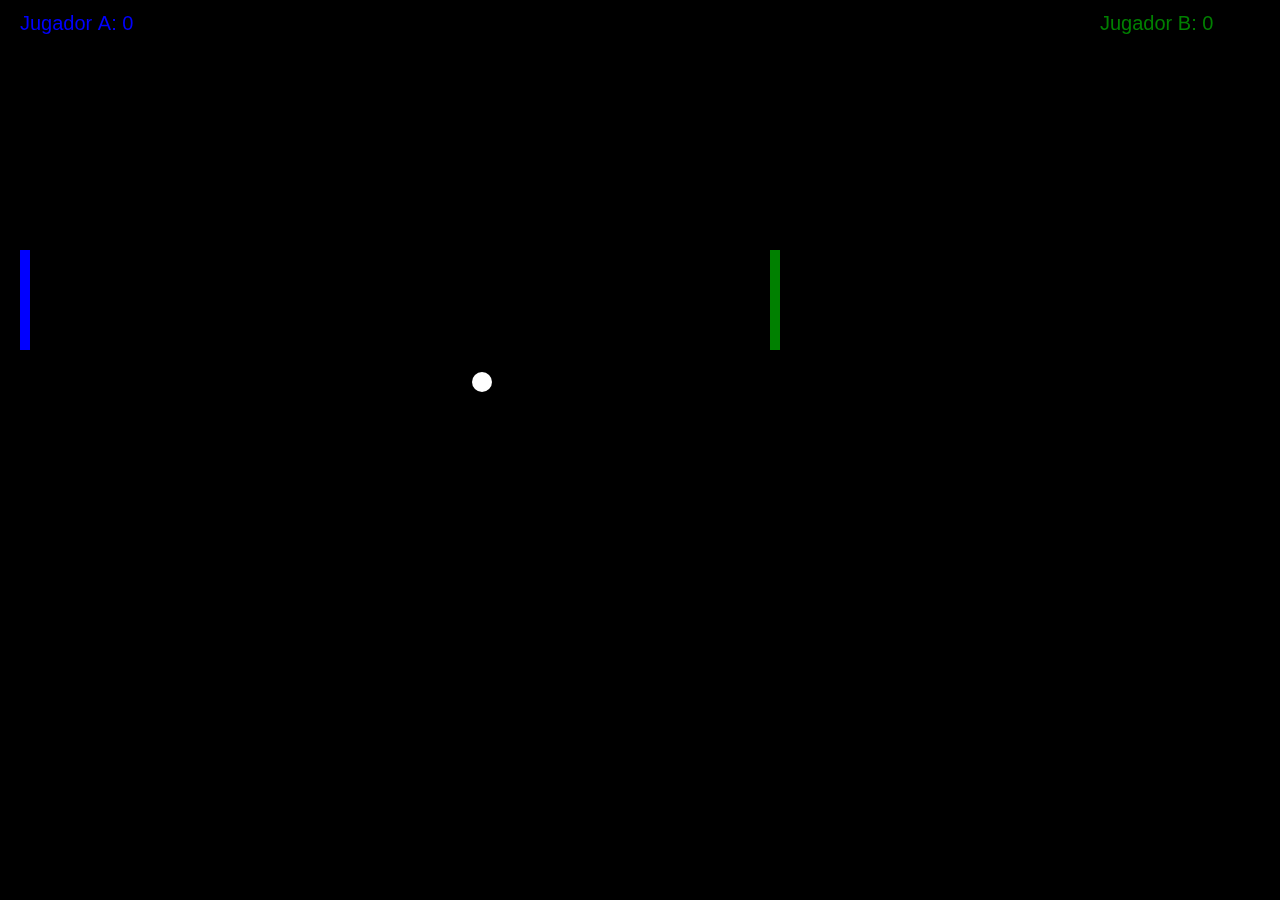
<file: index.html>
<!DOCTYPE html>
<html lang="es">
<head>
    <meta charset="UTF-8">
    <meta name="viewport" content="width=device-width, initial-scale=1.0">
    <title>Ping Pong</title>
    <link rel="stylesheet" href="styles.css">
    <script src="script.js" defer></script>
</head>
<body>
    <!-- Contenido de tu juego, como canvas u otros elementos -->
    <canvas id="canvas" width="800" height="600"></canvas>
</body>
</html>
</file>
<file: styles.css>
body, html {
    margin: 0;
    padding: 0;
    height: 100%;
    overflow: hidden;
}

canvas {
    display: block;
    margin: auto;
    background-color: black;
}
</file>
